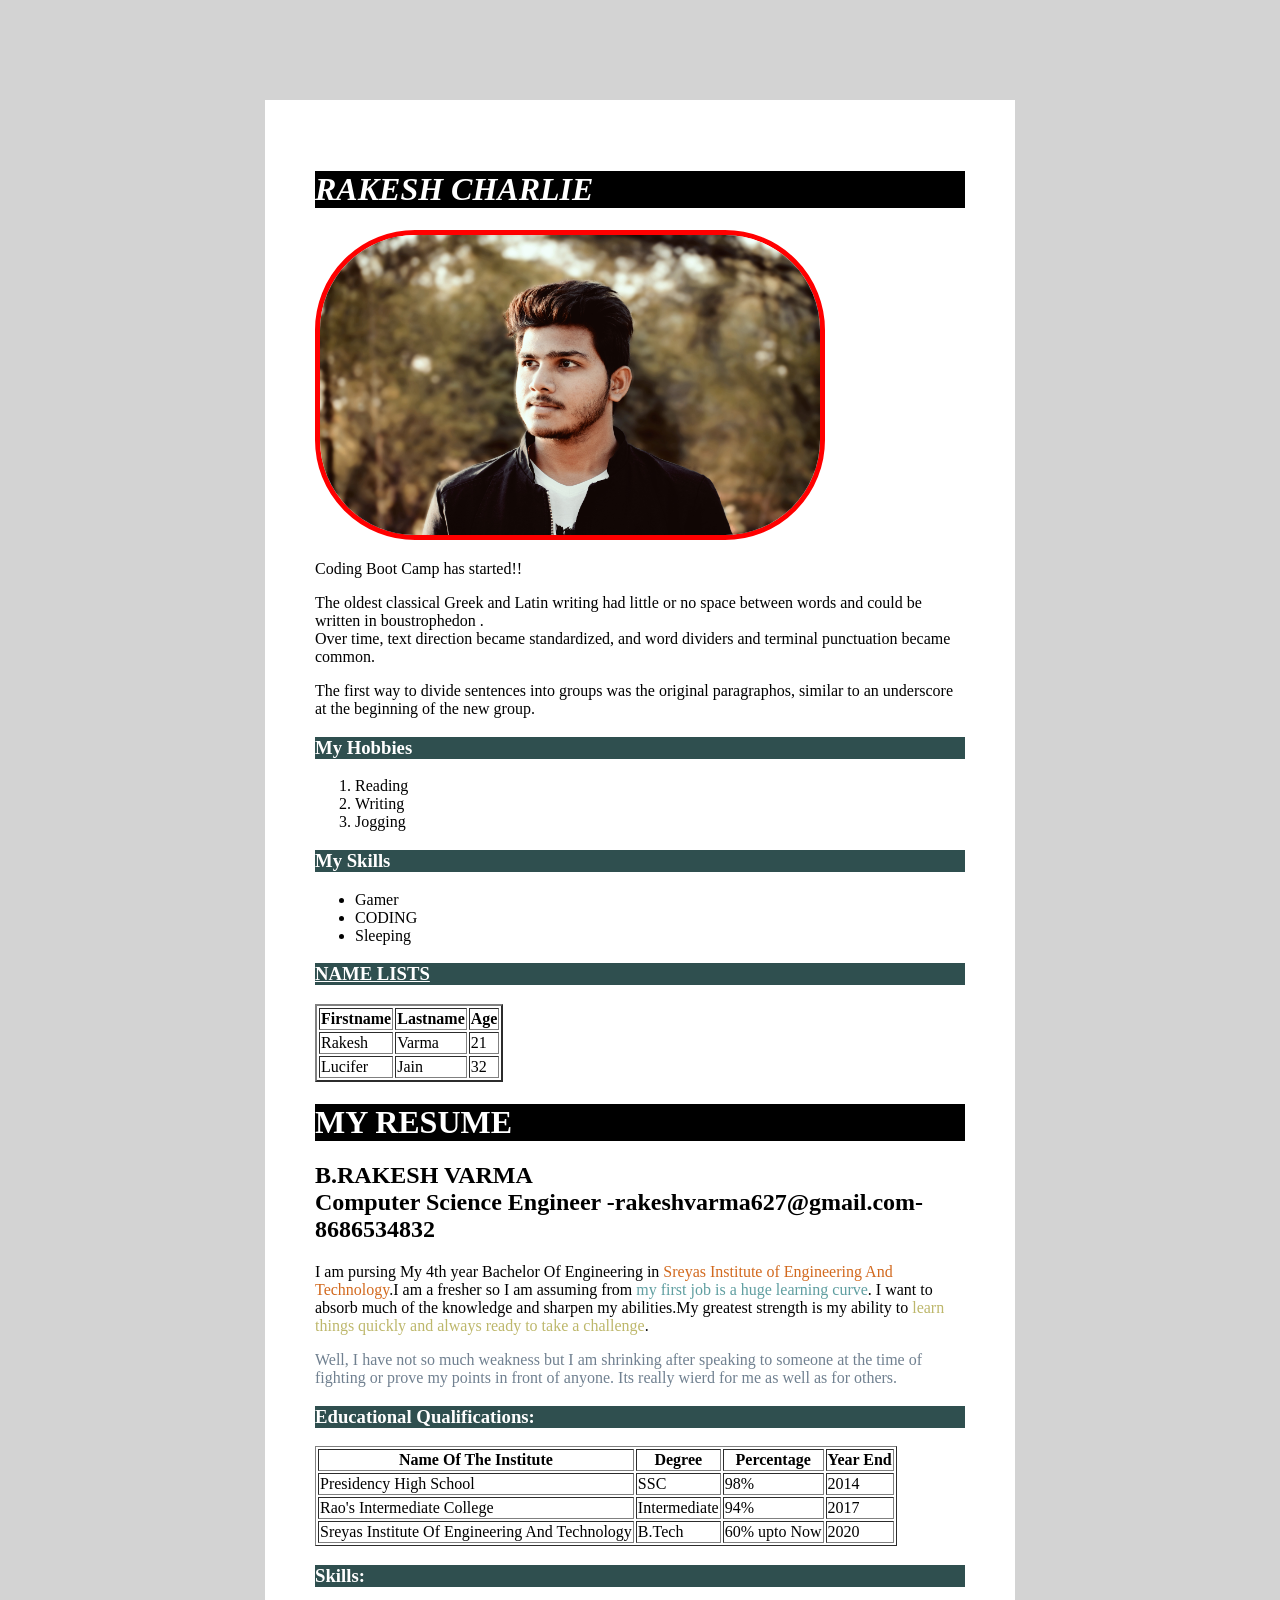
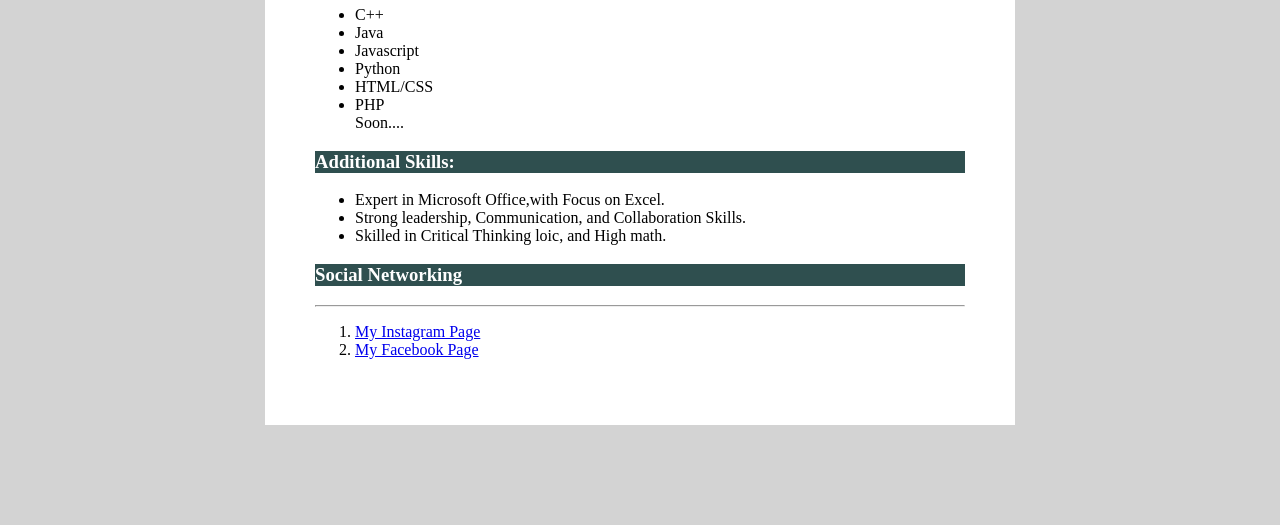
<file: index.html>
<!Doctype html>
<html>
    <head>
        <title>My Name</title>
        <meta name="language" content="English">
        <meta name="keywords" content="My name, My website, First website">
        <meta name="description" content="This is my first webpage Developed in coding bootcamp by Packet Prep.">
        <link href="style.css" type="text/css" rel="stylesheet">
    </head>
    <body bgcolor="lightgrey">
        <div id="box">
        <h1><i>RAKESH CHARLIE</i></h1>
     <img id="image" src="img.JPEG">
            <p>Coding Boot Camp has started!!</p>
    <p >The oldest classical Greek and Latin writing had little or no space between words and could be written in boustrophedon .<br> Over time, text direction became standardized, and word dividers and terminal punctuation became common.</p> 
    <p>The first way to divide sentences into groups was the original paragraphos, similar to an underscore at the beginning of the new group.</p>
    
    <h3 id="first">My Hobbies</h3>
    <ol>
        <li>Reading</li>
        <li>Writing</li>
        <li>Jogging</li>
    </ol>
    
    <h3>My Skills</h3>
    <ul>
        <li>Gamer</li>
        <li>CODING</li>
        <li>Sleeping</li>
    </ul>
    <h3><u>NAME LISTS</u></h3>
    <table border="2">
  <tr>
    <th>Firstname</th>
    <th>Lastname</th> 
    <th>Age</th>
  </tr>
  <tr>
    <td>Rakesh</td>
    <td>Varma</td> 
    <td>21</td>
  </tr>
  <tr>
    <td>Lucifer</td>
    <td>Jain</td> 
    <td>32</td>
  </tr>
</table>
<h1>MY RESUME</h1>
    <h2>B.RAKESH VARMA
    <br>Computer Science Engineer
        -rakeshvarma627@gmail.com-8686534832</h2>
    <p>I am pursing My 4th year Bachelor Of Engineering in<span style="color:chocolate"> Sreyas Institute of Engineering And Technology</span>.I am a fresher so I am assuming from <span style="color:cadetblue"> my first job is a huge learning curve</span>. I want to absorb much of the knowledge and sharpen my abilities.My greatest strength is my ability to <span style="color:darkkhaki">learn things quickly and always ready to take a challenge</span>.<p style="color:slategray">Well, I have not so much weakness but I am shrinking after speaking to someone at the time of fighting or prove my points in front of anyone. Its really wierd for me as well as for others.</p>
        
        <h3>Educational Qualifications:</h3>
        <table border="1">
            <tr>
                <th>Name Of The Institute</th>
                <th>Degree</th>
                <th>Percentage</th>
                <th>Year End</th>
            </tr>
            <tr>
                <td>Presidency High School</td>
                <td>SSC</td>
                <td>98%</td>
                <td>2014</td>
            </tr>
            <tr>
                <td>Rao's Intermediate College</td>
                <td>Intermediate</td>
                <td>94%</td>
                <td>2017</td>
            </tr>
            <tr>
                <td>Sreyas Institute Of Engineering And Technology</td>
                <td>B.Tech</td>
                <td>60% upto Now</td>
                <td>2020</td>
            </tr>
        </table>
    
        <h3>Skills:</h3>
        <ul>
            <li>C++</li>
            <li>Java</li>
            <li>Javascript</li>
            <li>Python</li>
            <li>HTML/CSS</li>
            <li>PHP</li>
            Soon....
        </ul>
        
        <h3>Additional Skills:</h3>
        <ul>
            <li>Expert in Microsoft Office,with Focus on Excel.</li>
            <li>Strong leadership, Communication, and Collaboration Skills.</li>
            <li>Skilled in Critical Thinking loic, and High math.</li>
        </ul>
            <h3>Social Networking</h3>
            <hr>
            <ol>
                <li><a href="https://www.instagram.com/rakesh__varma__/">My Instagram Page</a></li>
                <li><a href="https://www.facebook.com/Rakesh.Varma.2666">My Facebook Page</a></li>
            </ol>
        </div>
    </body>
</html>
</file>
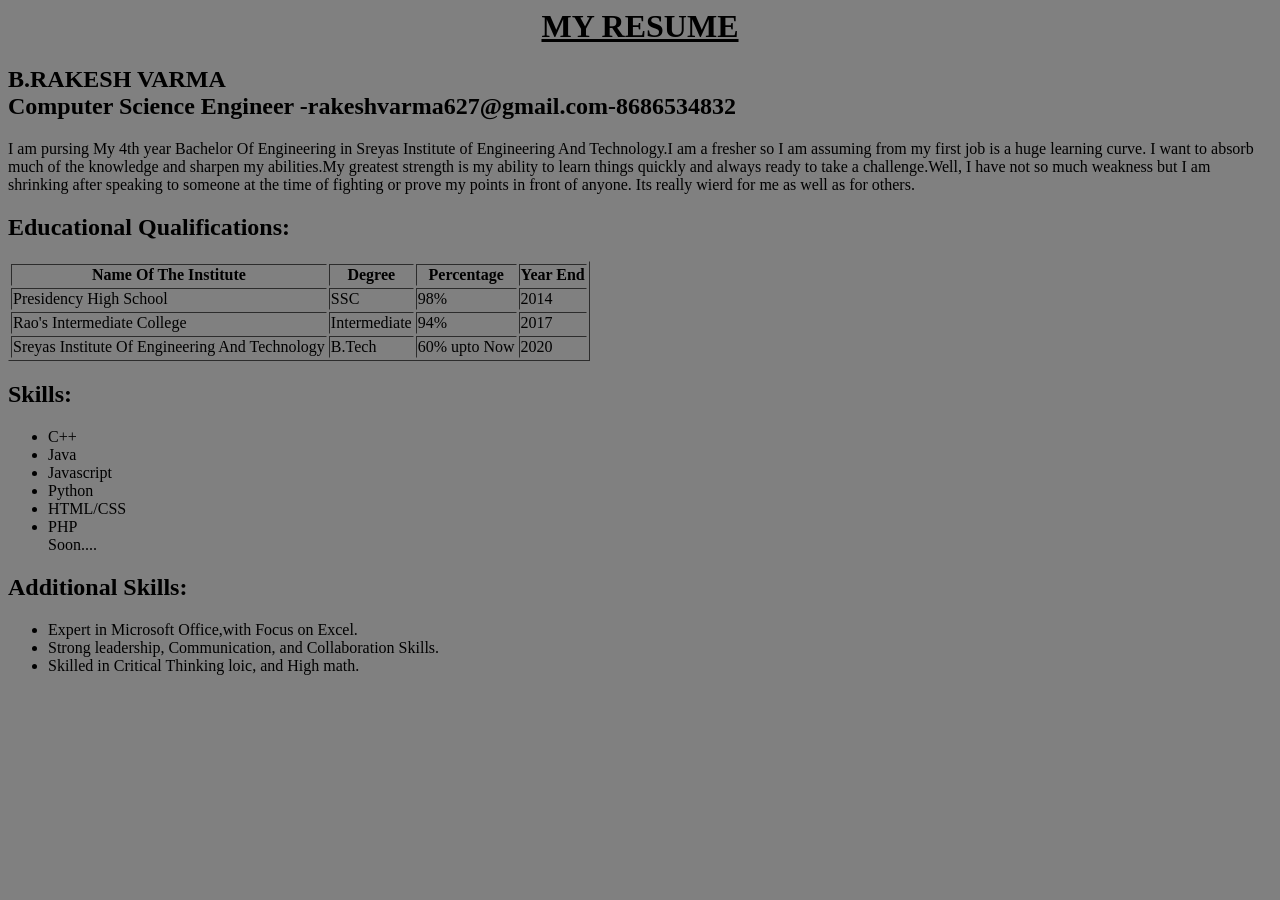
<file: Resume.html>
<html>
    <head>
        <title>My Resume</title>
    </head>
    <body bgcolor="grey">
        <center><h1><u>MY RESUME</u></h1></center>
        <h2>B.RAKESH VARMA
        <br>Computer Science Engineer
        -rakeshvarma627@gmail.com-8686534832</h2>
        <p>I am pursing My 4th year Bachelor Of Engineering in Sreyas Institute of Engineering And Technology.I am a fresher so I am assuming from my first job is a huge learning curve. I want to absorb much of the knowledge and sharpen my abilities.My greatest strength is my ability to learn things quickly and always ready to take a challenge.Well, I have not so much weakness but I am shrinking after speaking to someone at the time of fighting or prove my points in front of anyone. Its really wierd for me as well as for others.</p>
        
        <h2>Educational Qualifications:</h2>
        <table border="1">
            <tr>
                <th>Name Of The Institute</th>
                <th>Degree</th>
                <th>Percentage</th>
                <th>Year End</th>
            </tr>
            <tr>
                <td>Presidency High School</td>
                <td>SSC</td>
                <td>98%</td>
                <td>2014</td>
            </tr>
            <tr>
                <td>Rao's Intermediate College</td>
                <td>Intermediate</td>
                <td>94%</td>
                <td>2017</td>
            </tr>
            <tr>
                <td>Sreyas Institute Of Engineering And Technology</td>
                <td>B.Tech</td>
                <td>60% upto Now</td>
                <td>2020</td>
            </tr>
        </table>
    
        <h2>Skills:</h2>
        <ul>
            <li>C++</li>
            <li>Java</li>
            <li>Javascript</li>
            <li>Python</li>
            <li>HTML/CSS</li>
            <li>PHP</li>
            Soon....
        </ul>
        
        <h2>Additional Skills:</h2>
        <ul>
            <li>Expert in Microsoft Office,with Focus on Excel.</li>
            <li>Strong leadership, Communication, and Collaboration Skills.</li>
            <li>Skilled in Critical Thinking loic, and High math.</li>
        </ul>
            
    </body>
</html>
</file>
<file: style.css>
h1{
                color:white;
                background:Black;
            }
            #first
            {
                color:white;
                background:darkslategrey ;
            
            }
            h3{
                color:white;
                background:darkslategrey;
            }
            #box
            {
                background:white;
                width:650px;
                margin: 100px auto;
                padding:50px
            }
            #image
            {
                width:500px;
                height:300px;
                border:5px solid red;
                border-radius:100px;
            }
</file>
